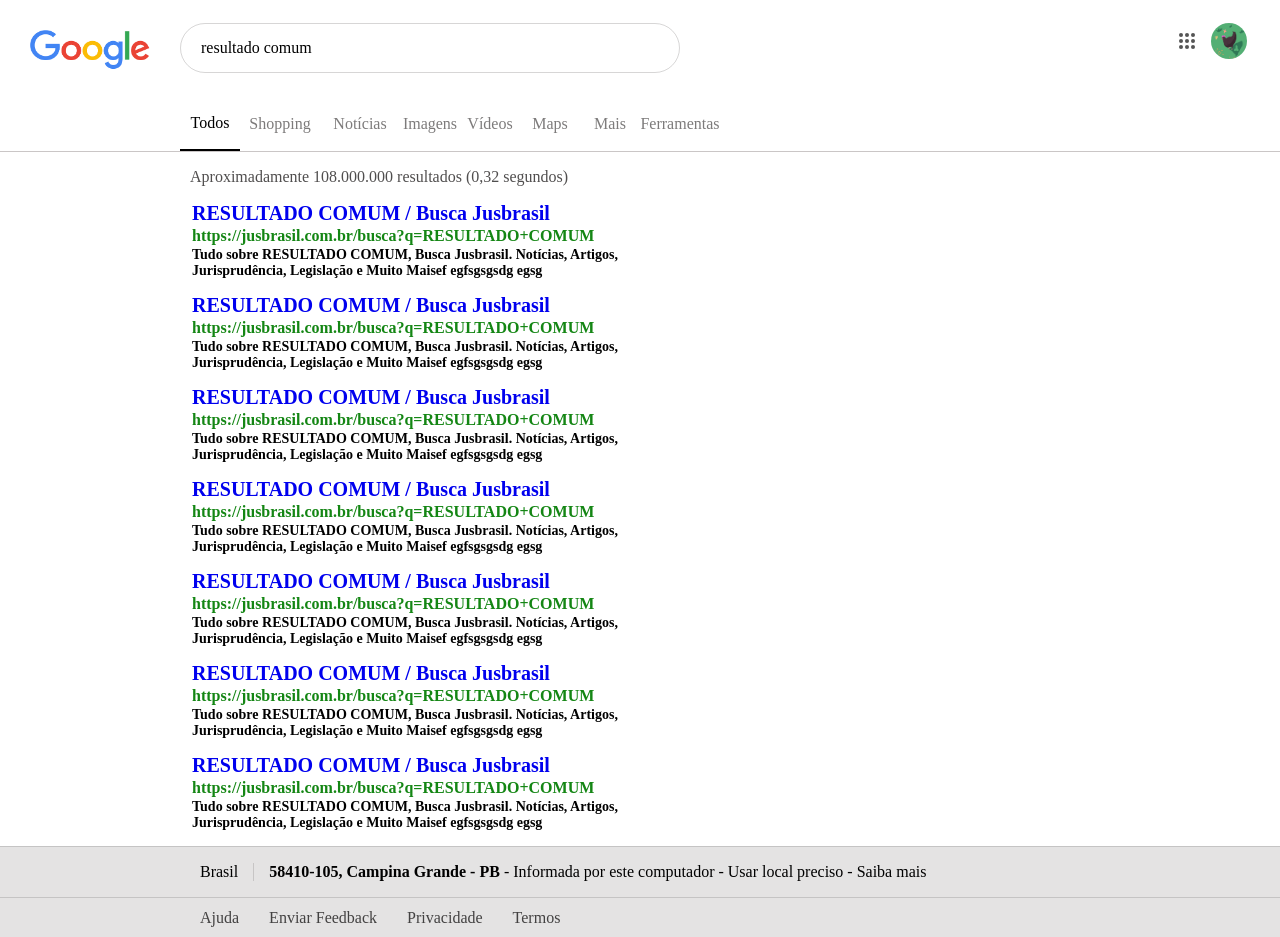
<file: index.html>
<!DOCTYPE html>
<html lang="pt-BR">
<head>
    <meta charset="UTF-8"/>
    <link rel="stylesheet" type="text/css" href="exercicio.css"/>
    <title>resultado comum - Pesquisa Google</title>
    <meta name="viewport" content="width=device-width,user-scalable=0"/>
</head>
<body>
<header>
    <div class="header">
        <img src="download.png" alt="Logo Do Google" class="google-foto">
        <div class="container-column1">
            <div class="barra-pesquisa">resultado comum</div>
            <div class="opcoes">
                <div class="todos">Todos</div>
                <div>Shopping</div>
                <div>Notícias</div>
                <div class="menor">Imagens</div>
                <div class="menor">Vídeos</div>
                <div class="menor">Maps</div>
                <div class="menor">Mais</div>
                <div>Ferramentas</div>
            </div>
        </div>
        <div class="segurador">
            <a class="bolinha1" href="">
                <div class="bento-menu">
                    <span></span><span></span><span></span>
                    <span></span><span></span><span></span>
                    <span></span><span></span><span></span>
                </div>
            </a>
            <a class="bolinha2" href=""><img src="fotoperfil.png"></a>
        </div>
    </div>
    <div class="container-column2">
        <div class="barra-pesquisa">resultado comum</div>
        <div class="opcoes">
            <div class="todos">Todos</div>
            <div>Shopping</div>
            <div>Notícias</div>
            <div class="menor">Imagens</div>
            <div class="videos">Vídeos</div>
            <div class="maps">Maps</div>
            <div class="mais">Mais</div>
            <div class="ferramenta">Ferramentas</div>
        </div>
    </div>
</header>
<section class="sites">
        <p>Aproximadamente 108.000.000 resultados (0,32 segundos)</p>
        <div class="site">
            <h1><a href="https://jusbrasil.com.br/busca?q=RESULTADO+COMUM">RESULTADO COMUM / Busca Jusbrasil</a></h1>
            <h2>https://jusbrasil.com.br/busca?q=RESULTADO+COMUM</h2>
            <h3>Tudo sobre RESULTADO COMUM, Busca Jusbrasil. Notícias, Artigos, Jurisprudência, Legislação e Muito Maisef egfsgsgsdg egsg</h3>
        </div>
        <div class="site">
            <h1><a href="https://jusbrasil.com.br/busca?q=RESULTADO+COMUM">RESULTADO COMUM / Busca Jusbrasil</a></h1>
            <h2>https://jusbrasil.com.br/busca?q=RESULTADO+COMUM</h2>
            <h3>Tudo sobre RESULTADO COMUM, Busca Jusbrasil. Notícias, Artigos, Jurisprudência, Legislação e Muito Maisef egfsgsgsdg egsg</h3>
        </div>
        <div class="site">
            <h1><a href="https://jusbrasil.com.br/busca?q=RESULTADO+COMUM">RESULTADO COMUM / Busca Jusbrasil</a></h1>
            <h2>https://jusbrasil.com.br/busca?q=RESULTADO+COMUM</h2>
            <h3>Tudo sobre RESULTADO COMUM, Busca Jusbrasil. Notícias, Artigos, Jurisprudência, Legislação e Muito Maisef egfsgsgsdg egsg</h3>
        </div>
        <div class="site">
            <h1><a href="https://jusbrasil.com.br/busca?q=RESULTADO+COMUM">RESULTADO COMUM / Busca Jusbrasil</a></h1>
            <h2>https://jusbrasil.com.br/busca?q=RESULTADO+COMUM</h2>
            <h3>Tudo sobre RESULTADO COMUM, Busca Jusbrasil. Notícias, Artigos, Jurisprudência, Legislação e Muito Maisef egfsgsgsdg egsg</h3>
        </div>
        <div class="site">
            <h1><a href="https://jusbrasil.com.br/busca?q=RESULTADO+COMUM">RESULTADO COMUM / Busca Jusbrasil</a></h1>
            <h2>https://jusbrasil.com.br/busca?q=RESULTADO+COMUM</h2>
            <h3>Tudo sobre RESULTADO COMUM, Busca Jusbrasil. Notícias, Artigos, Jurisprudência, Legislação e Muito Maisef egfsgsgsdg egsg</h3>
        </div>
        <div class="site">
            <h1><a href="https://jusbrasil.com.br/busca?q=RESULTADO+COMUM">RESULTADO COMUM / Busca Jusbrasil</a></h1>
            <h2>https://jusbrasil.com.br/busca?q=RESULTADO+COMUM</h2>
            <h3>Tudo sobre RESULTADO COMUM, Busca Jusbrasil. Notícias, Artigos, Jurisprudência, Legislação e Muito Maisef egfsgsgsdg egsg</h3>
        </div>
        <div class="site">
            <h1><a href="https://jusbrasil.com.br/busca?q=RESULTADO+COMUM">RESULTADO COMUM / Busca Jusbrasil</a></h1>
            <h2>https://jusbrasil.com.br/busca?q=RESULTADO+COMUM</h2>
            <h3>Tudo sobre RESULTADO COMUM, Busca Jusbrasil. Notícias, Artigos, Jurisprudência, Legislação e Muito Maisef egfsgsgsdg egsg</h3>
        </div>
</section>
<footer class="resto">
    <div class="caixasuperior"><span class="brasil">Brasil</span> <p><strong>58410-105, Campina Grande - PB </strong>- Informada por este computador - Usar local preciso - Saiba mais</p></div>
    <div class="utilidades">
        <a class="links" href="">Ajuda</a>
        <a class="links" href="">Enviar Feedback</a>
        <a class="links" href="">Privacidade</a>
        <a class="links" href="">Termos</a> 
    </div>
</footer>
</body>
</html>
</file>
<file: exercicio.css>
* {
    box-sizing: border-box;
}
body {
    margin:0;
    padding:0;
    overflow-x: hidden;
}
header {
    width:100%;
    min-height: 112px;
    border-bottom: rgb(202, 198, 198) 1px solid;
}
.header {
    display: flex;
}
.google-foto {
    width:120px;
    height:40px;
    margin:30px
}
    .opcoes {
        display:flex
    }
    .opcoes div {
        display: flex;
        justify-content: center;
        align-items: center;
        color:rgb(125, 123, 123);
        height:55px;
        width:80px;
    }
    .opcoes .todos {
        width:60px;
        color:black;
        border-bottom: black solid 2px;
    }
    .opcoes .menor, .mais, .videos, .maps {
        width:60px
    }

    .opcoes div:hover {
        color:black
    }
.container-column1, .containercolumn2 {
    display: flex;
    flex-direction: column;
    max-width: 550px;
    width:100%;
    min-width: 0px;
}
.barra-pesquisa {
    min-width: 0;
    display: flex;
    justify-content: start;
    align-items: center;
    width:100%;
    max-width:500px;
    height:50px;
    border: rgba(55, 54, 54, 0.199) 1px solid;
    border-radius: 26px;
    padding-left:20px;
    margin: 23px 0px
}
.bolinha1 {
    display: flex;
    flex-direction: column;
    justify-content: center;
    align-items: center;
    width:42px;
    height:42px;
    border-radius: 21px;
}
.bolinha2 {
    display: flex;
    flex-direction: column;
    justify-content: center;
    align-items: center;
    width:42px;
    height:42px;
    border-radius: 21px;
    margin-right:10px;
}
.bolinha1:hover ,.bolinha2:hover{
    background-color: rgba(174, 172, 172, 0.412);
}
.bolinha2 img {
    width:36px;
    height: 36px;
    border-radius: 18px;
    
}
.bento-menu {
    display: grid;
    grid-template-columns: repeat(3, 4px); /* Fixa a largura das colunas */
    grid-template-rows: repeat(3, 4px);    /* Fixa a altura das linhas */
    gap: 2px;                              /* Diminua este valor para aproximar os pontos */
    width: max-content;                    /* Garante que o container não estique */
    cursor: pointer;
}

.bento-menu span {
    display:block;
    background-color: #555;                /* Cor cinza da imagem */
    border-radius: 50%;
    width: 4px;                            /* Tamanho exato do ponto */
    height: 4px;
}
.segurador {
    display:flex;
    margin: 20px 20px 0px auto
}
section {
    padding: 0 16px 0 190px; /* mantém o espaço no desktop */
    max-width: 900px;         /* não deixa crescer demais em telas grandes */
}
section p {
    color:rgb(80, 78, 78)
}
.sites {
    width: 100%;
    max-width: 710px;         /* máximo de 600px, mas encolhe se necessário */
}
.site h1 {
    font-size:20px;
    color:rgb(9, 9, 163);
    margin:2px;
    padding:0px;
}
h1 a {
    text-decoration: none
}
.site h2 {
    font-size:16px;
    color:rgb(20, 134, 20);
    margin:2px;
    padding:0px;
}
.site h3 {
    font-size:14px;
    margin:2px;
    padding:0px;
    margin-bottom:15px
}
.caixasuperior, .utilidades{
    display:flex;
    align-items: center;
    width:100%;
    min-height:40px;
    padding-left:200px;
    background-color:rgba(220, 219, 219, 0.766);
    border-top: rgba(189, 187, 187, 0.766) 1px solid;
}
.brasil {
    border-right: rgba(189, 187, 187, 0.766) 1px solid;
    padding-right: 15px
}
.links {
    text-decoration: none;
    color: rgba(27, 26, 26, 0.804);
}
.links:hover {
    text-decoration: underline 1px;
}
.utilidades a {
    padding-right:30px
}
.caixasuperior p {
    padding-left: 15px
}
.container-column2 {
    display:none;
    width:300px
}
@media (max-width: 768px) {
    section {
        padding: 0 16px;   /* remove o recuo lateral no mobile */
  }
    .caixasuperior, .utilidades {
        padding-left: 16px; /* acompanha a section */
  }
    .container-column1 {
        display:none
  }
    .container-column2 {
        display:flex;
        flex-direction: column;
  }
    .opcoes div {
        margin-left: 12px
  }
    .barra-pesquisa {
        margin-left:12px;
        width:600px
  }
}
@media (max-width: 524px) {
    .barra-pesquisa{
        width: 400px;
    }
    .opcoes .ferramenta{
        display:none
    }
}
@media (max-width:428px) {
    .barra-pesquisa{
        width: 350px;
    }
    .opcoes .mais{
        display:none
    }
}
@media (max-width:375px) {
    .barra-pesquisa{
        width: 296px;
    }
    .opcoes .maps{
        display:none
    }
    .utilidades a {
        padding: 5px;
        margin-right: 5px
    }
}
</file>
